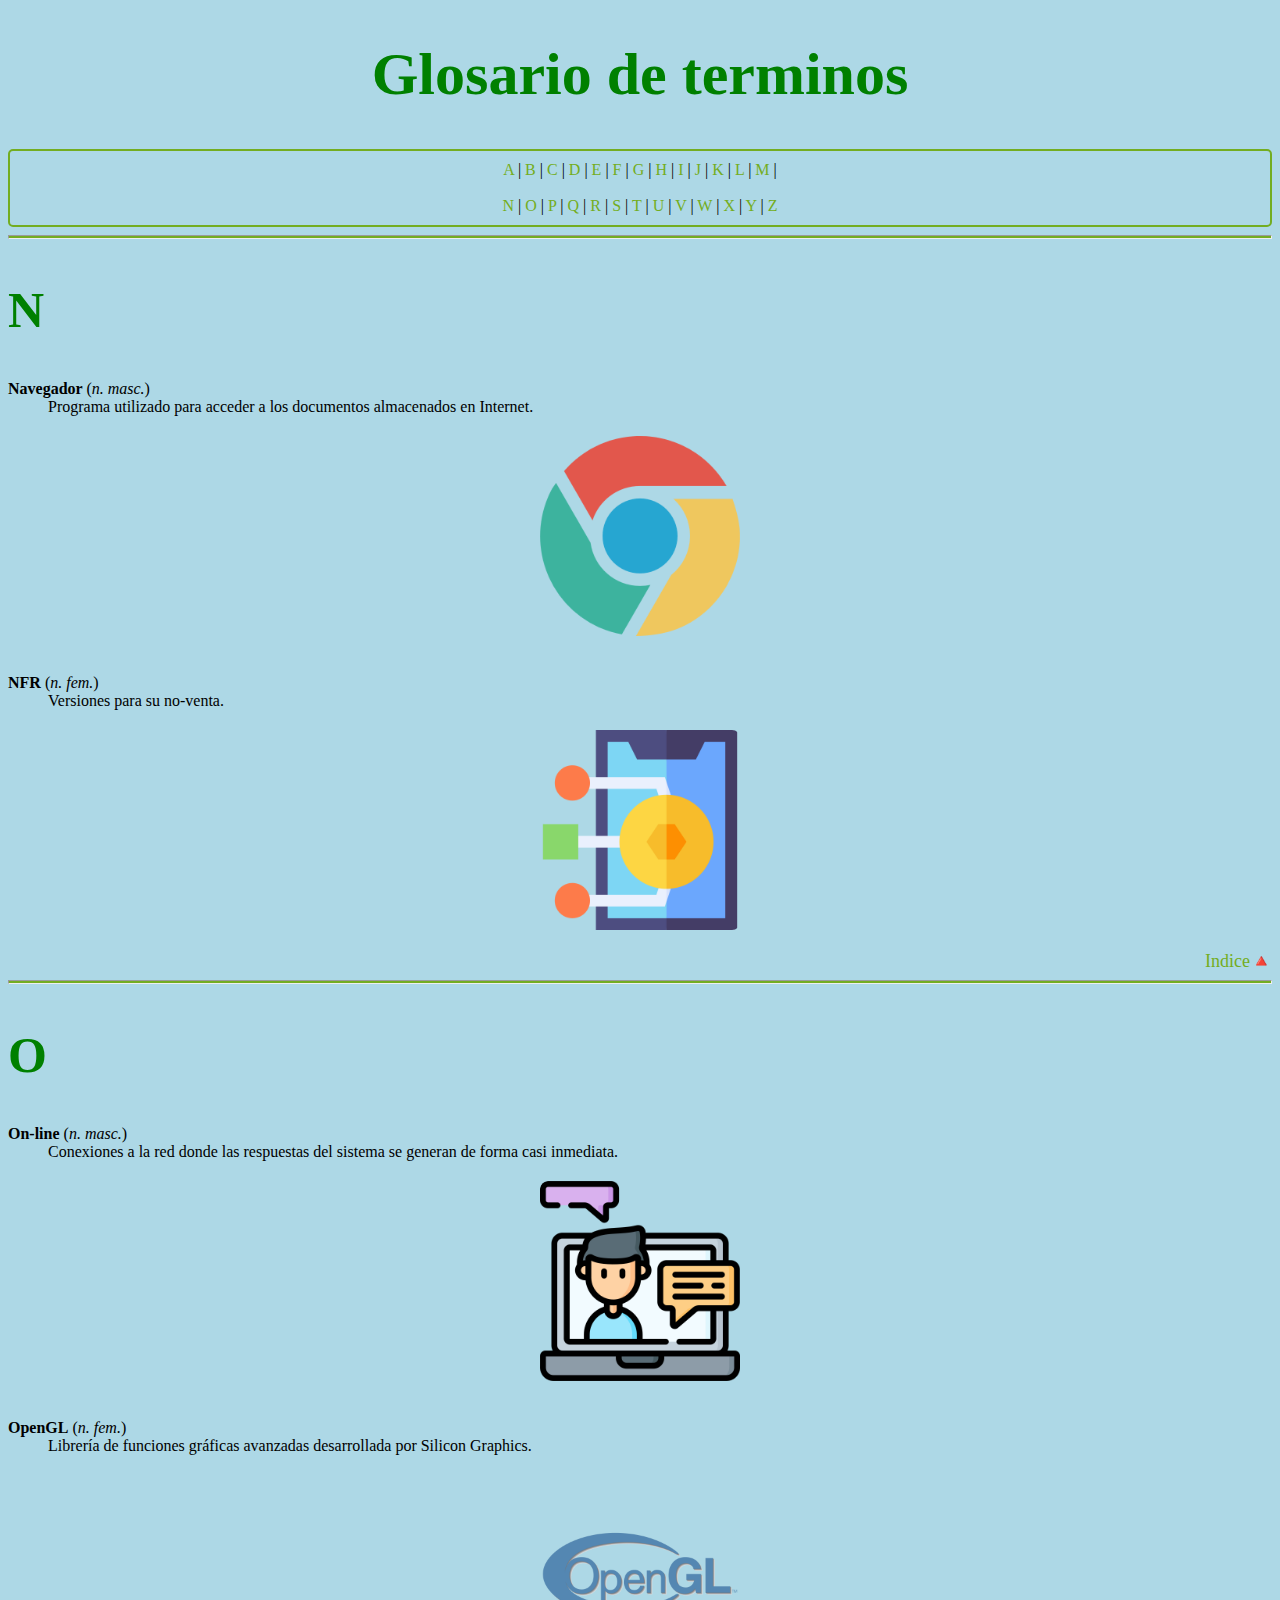
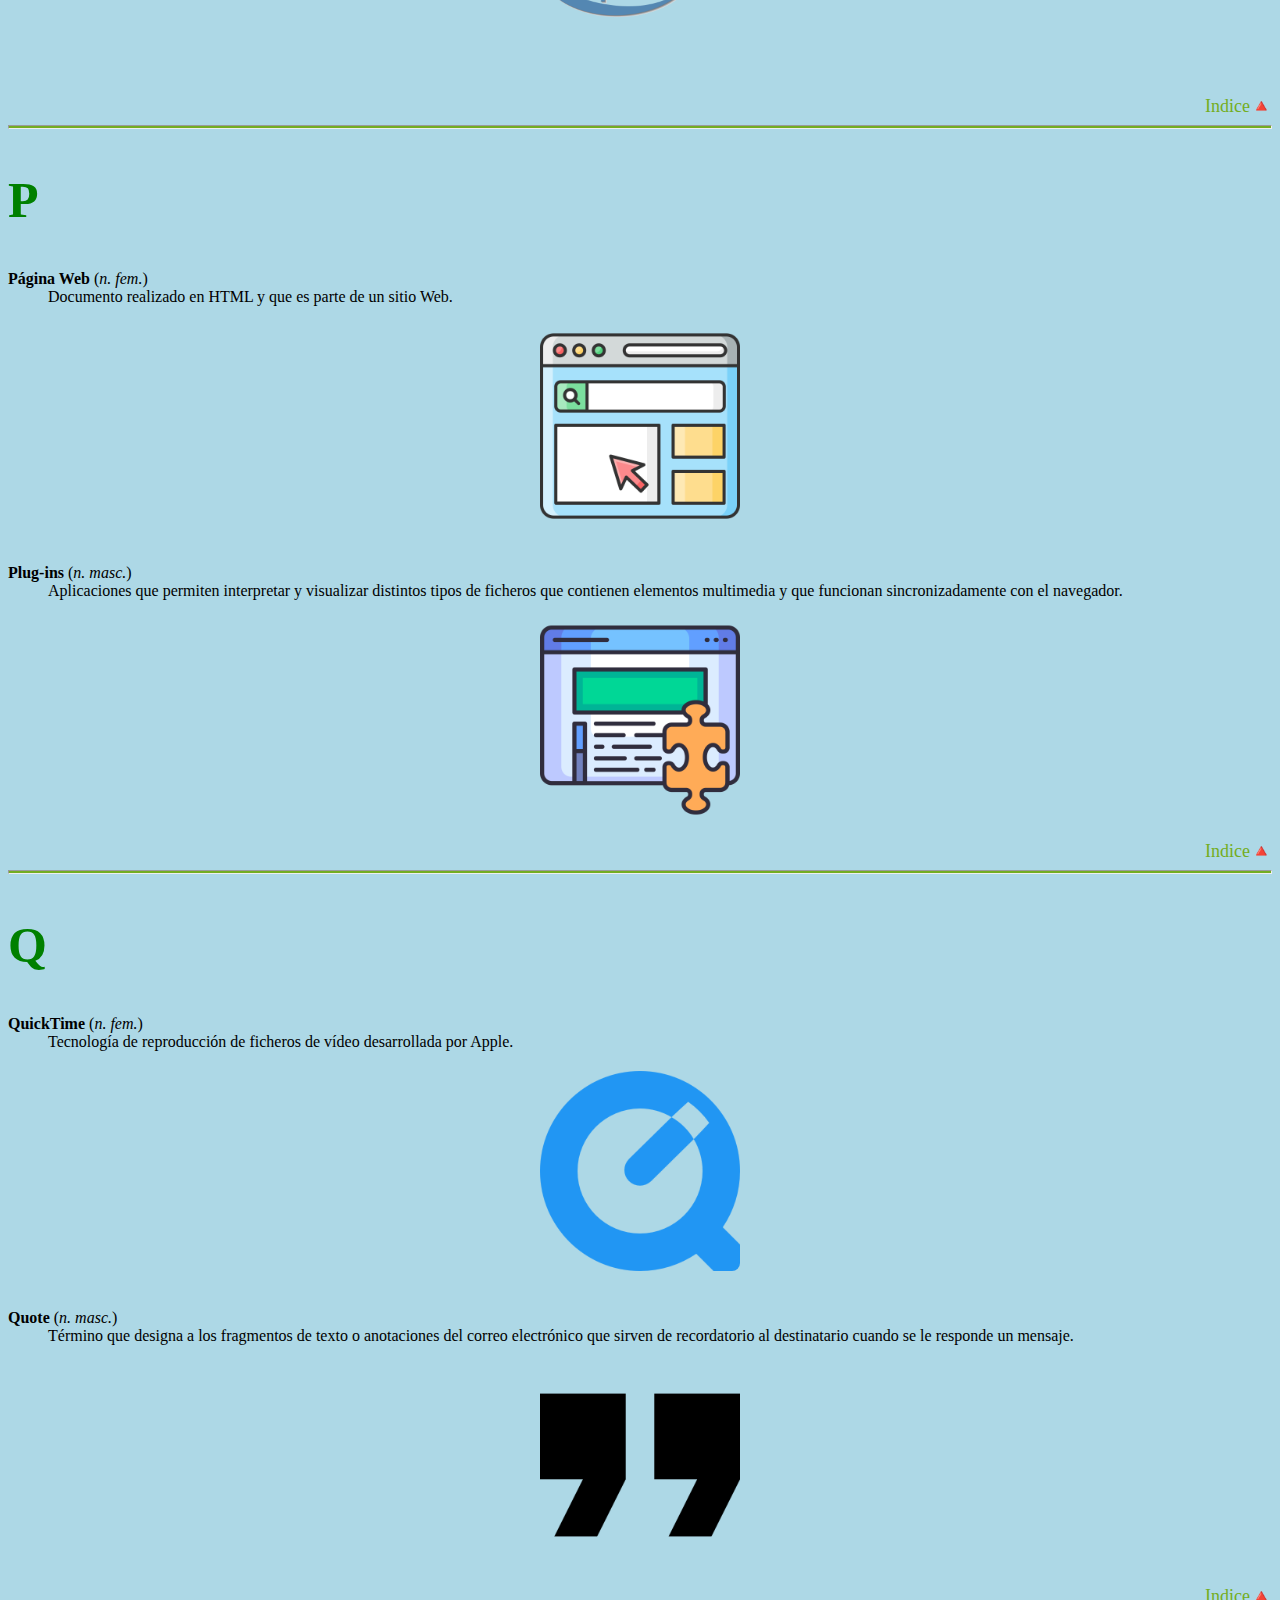
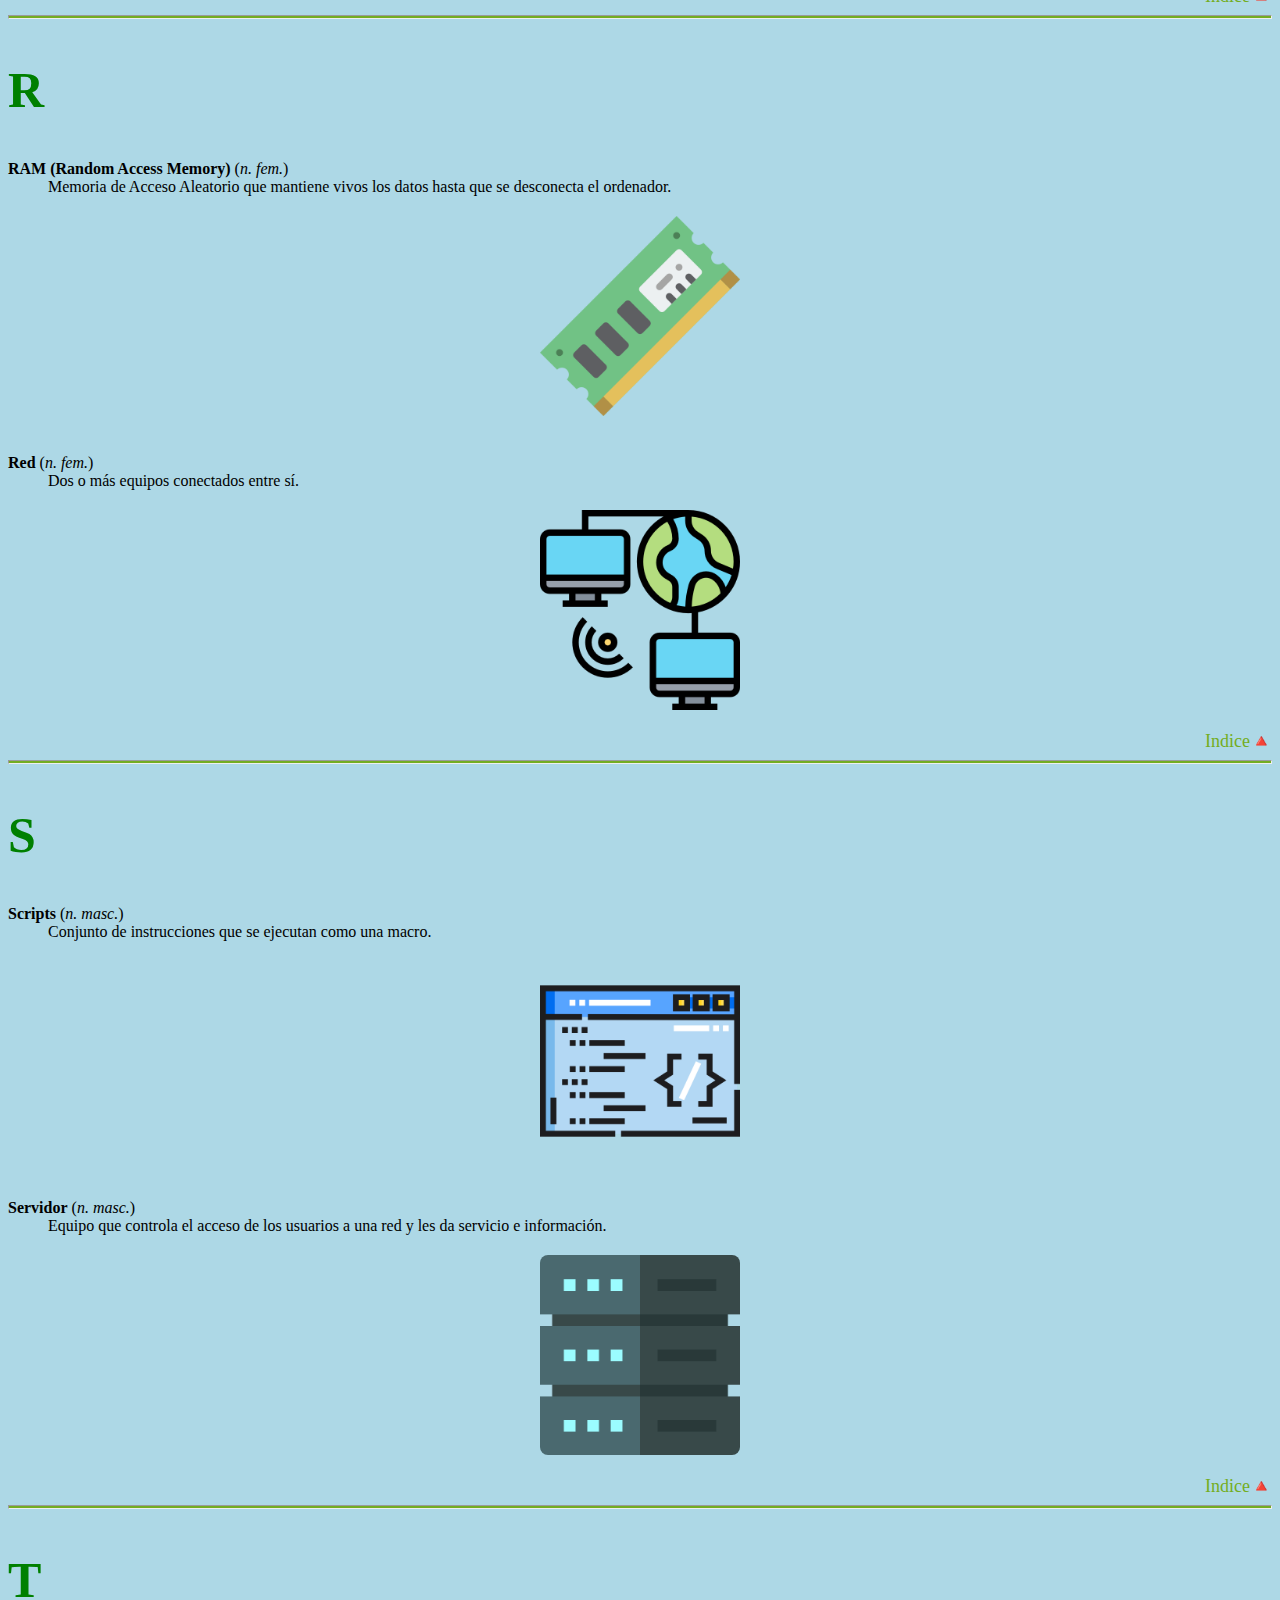
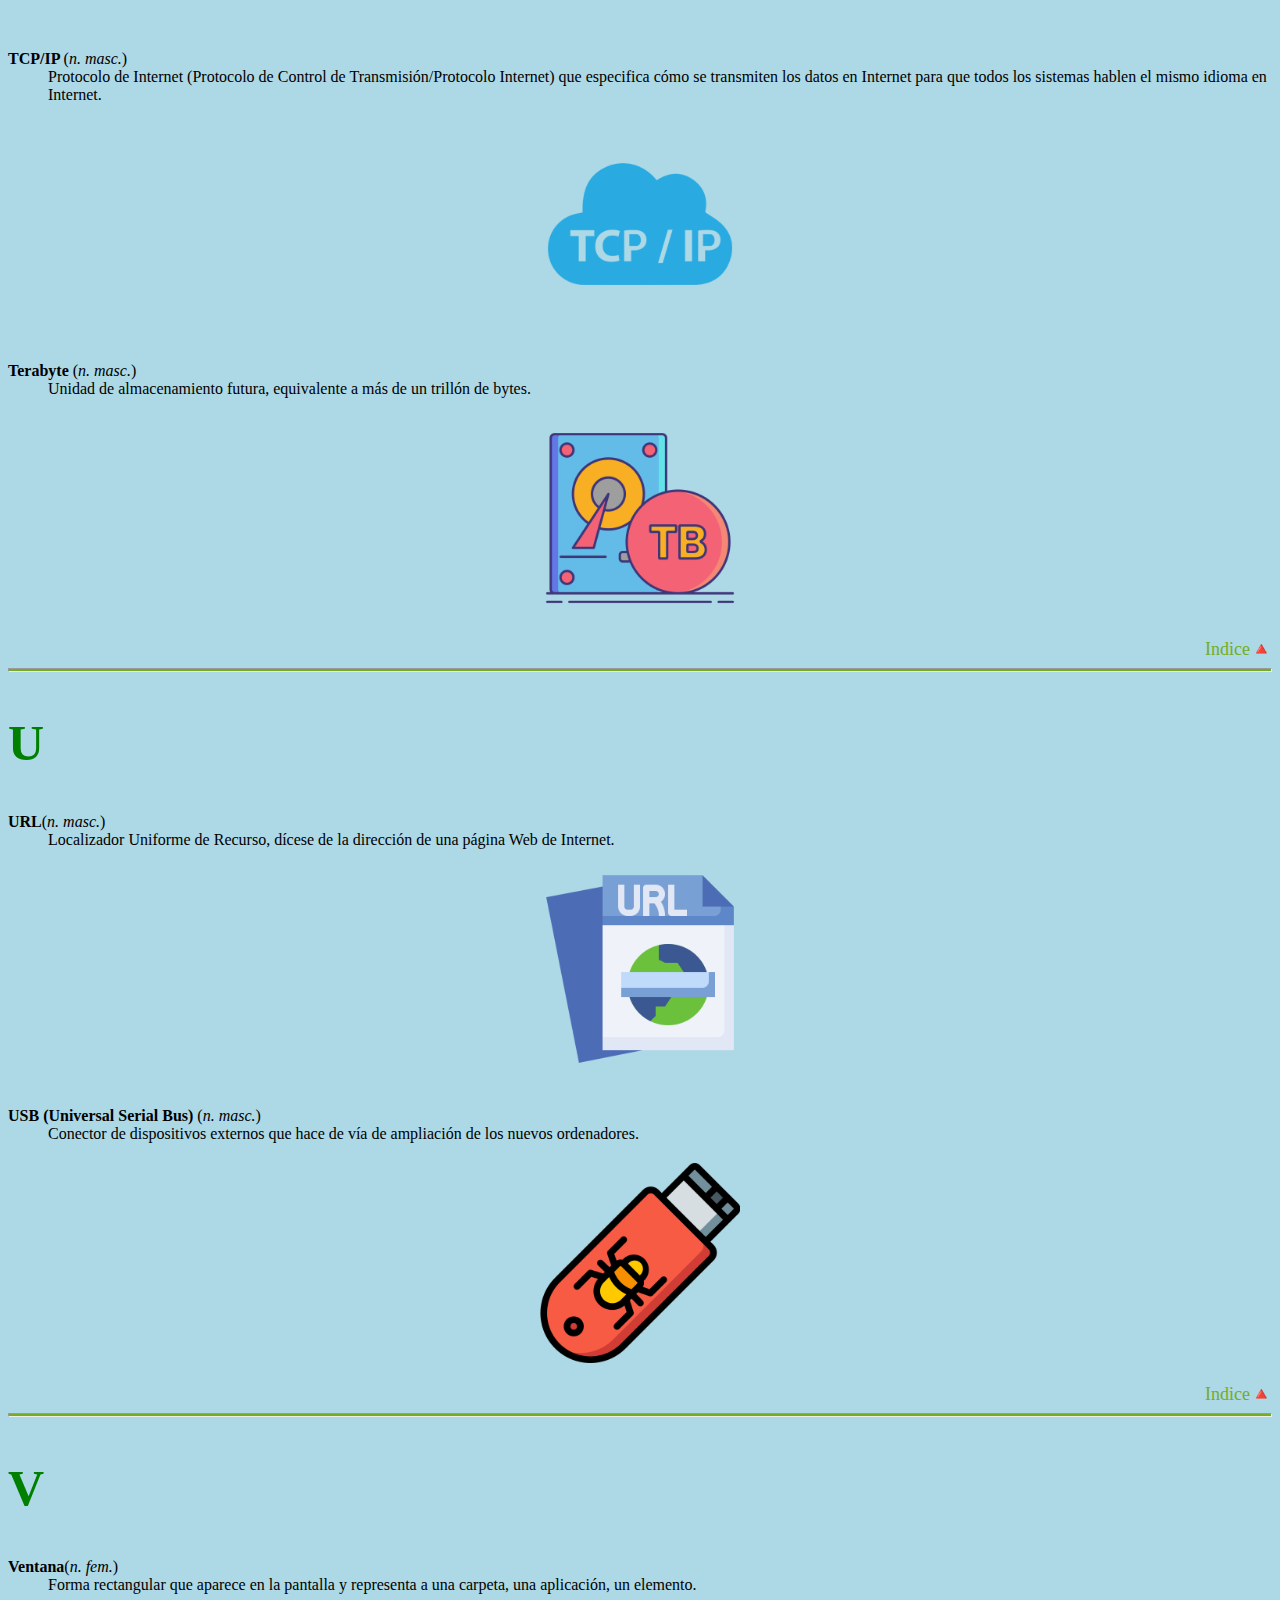
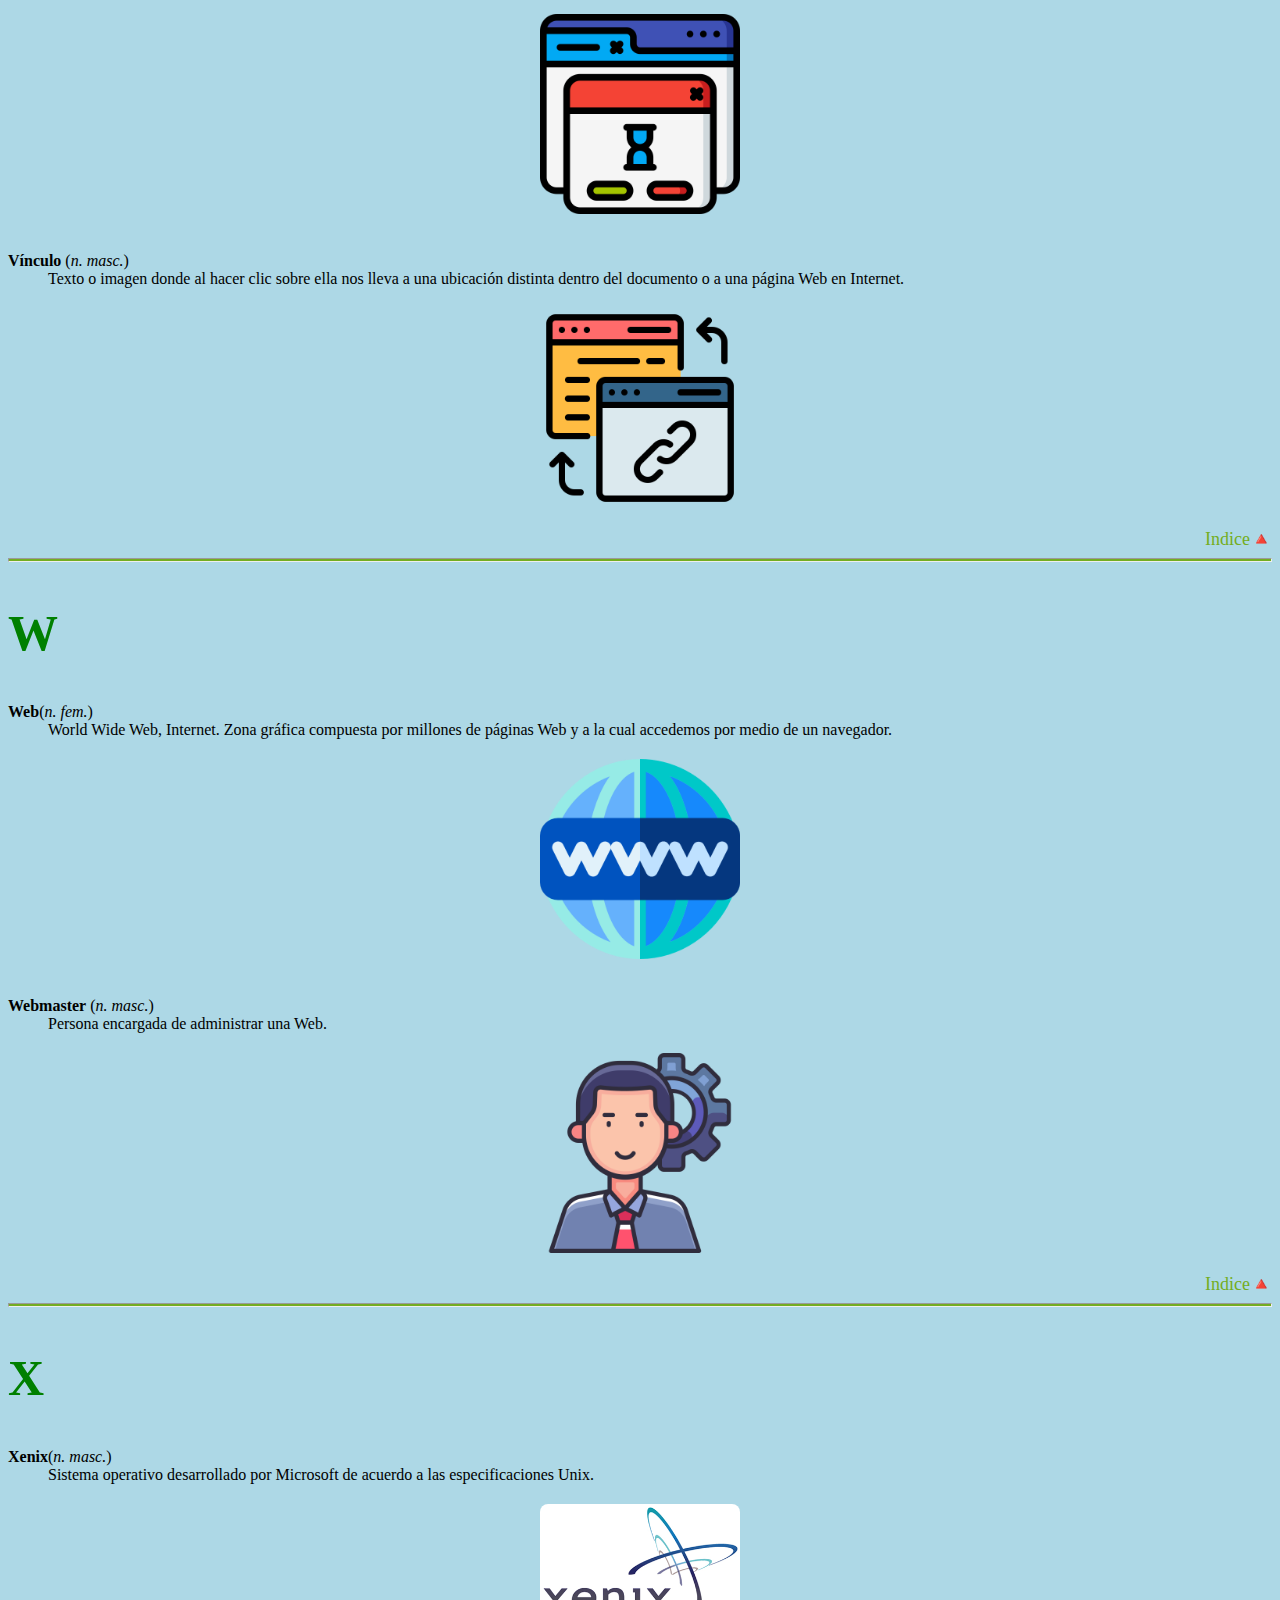
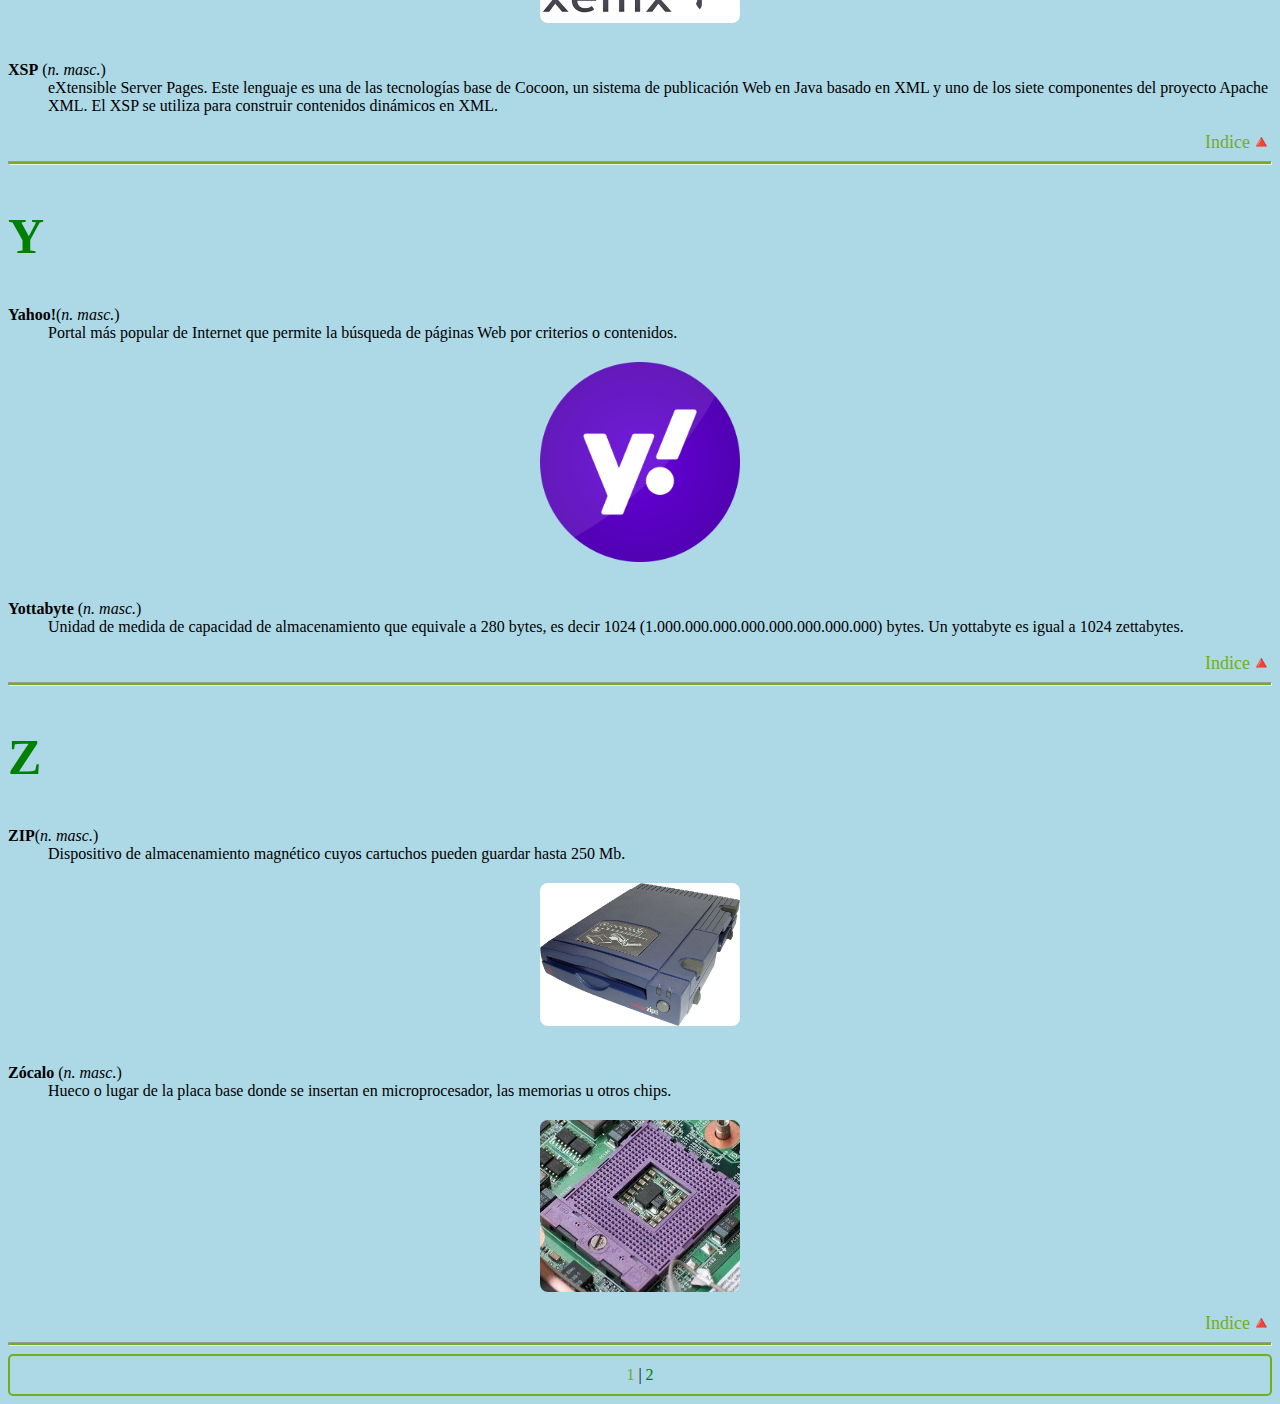
<file: n-z.html>
<!DOCTYPE html>
<html lang="es">

<head>
  <meta charset="UTF-8">
  <meta http-equiv="X-UA-Compatible" content="IE=edge">
  <meta name="viewport" content="width=device-width, initial-scale=1.0">
  <link rel="stylesheet" href="Estilos.css">
  <link rel="icon" type="image/x-icon" href="/Imagenes/favicon (2).ico">
  <title>Glosario N-Z</title>
</head>

<body>
  <h1 id="indice">
    <b>Glosario de terminos</b>
  </h1>
  <div class="indice">
    <a href="Index.html#A">A</a> |
    <a href="Index.html#B">B</a> |
    <a href="Index.html#C">C</a> |
    <a href="Index.html#D">D</a> |
    <a href="Index.html#E">E</a> |
    <a href="Index.html#F">F</a> |
    <a href="Index.html#G">G</a> |
    <a href="Index.html#H">H</a> |
    <a href="Index.html#I">I</a> |
    <a href="Index.html#J">J</a> |
    <a href="Index.html#K">K</a> |
    <a href="Index.html#L">L</a> |
    <a href="Index.html#M">M</a> |
    <BR></BR>
    <a href="#N">N</a> |
    <a href="#O">O</a> |
    <a href="#P">P</a> |
    <a href="#Q">Q</a> |
    <a href="#R">R</a> |
    <a href="#S">S</a> |
    <a href="#T">T</a> |
    <a href="#U">U</a> |
    <a href="#V">V</a> |
    <a href="#W">W</a> |
    <a href="#X">X</a> |
    <a href="#Y">Y</a> |
    <a href="#Z">Z</a>
  </div>
  <hr>
  <h2 id="N">
    N
  </h2>
  <dl>
    <dt> <b> Navegador </b>(<em>n. masc.</em>)</dt>
    <dd>Programa utilizado para acceder a los documentos almacenados en Internet.</dd>
    <img src="Imagenes/navegador.png" alt="Navegador">
    <br>
    <dt> <b>NFR</b> (<em>n. fem.</em>)</dt>
    <dd>Versiones para su no-venta.</dd>
    <img src="Imagenes/nfr.png" alt="NFR">
  </dl>
  <div class="volver"><a href="#indice">Indice🔺</a></div>
  <hr>
  <h2 id="O">
    O
  </h2>
  <dl>
    <dt> <b> On-line </b>(<em>n. masc.</em>)</dt>
    <dd>
      Conexiones a la red donde las respuestas del sistema se generan de forma casi inmediata.
    </dd>
    <img src="Imagenes/online.png" alt="On-line">
    <br>
    <dt> <b>OpenGL</b> (<em>n. fem.</em>)</dt>
    <dd>Librería de funciones gráficas avanzadas desarrollada por Silicon Graphics.</dd>
  </dl>
  <img src="Imagenes/opengl.png" alt="OpenGL">
  <div class="volver"><a href="#indice">Indice🔺</a></div>
  <hr>
  <h2 id="P">
    P
  </h2>
  <dl>
    <dt> <b> Página Web </b>(<em>n. fem.</em>)</dt>
    <dd>
      Documento realizado en HTML y que es parte de un sitio Web.
    </dd>
    <img src="Imagenes/pagina.png" alt="Página web">
    <br>
    <dt> <b>Plug-ins</b> (<em>n. masc.</em>)</dt>
    <dd>
      Aplicaciones que permiten interpretar y visualizar distintos tipos de ficheros que contienen elementos multimedia
      y que
      funcionan sincronizadamente con el navegador.
    </dd>
    <img src="Imagenes/plugins.png" alt="Plug-ins">
  </dl>
  <div class="volver"><a href="#indice">Indice🔺</a></div>
  <hr>
  <h2 id="Q">
    Q
  </h2>
  <dl>
    <dt> <b> QuickTime </b>(<em>n. fem.</em>)</dt>
    <dd>
      Tecnología de reproducción de ficheros de vídeo desarrollada por Apple.
    </dd>
    <img src="Imagenes/quicktime.png" alt="QuickTime">
    <br>
    <dt> <b>Quote</b> (<em>n. masc.</em>)</dt>
    <dd>
      Término que designa a los fragmentos de texto o anotaciones del correo electrónico que sirven de recordatorio al
      destinatario cuando se le responde un mensaje.
    </dd>
    <img src="Imagenes/quote.png" alt="Quote">
  </dl>
  <div class="volver"><a href="#indice">Indice🔺</a></div>
  <hr>
  <h2 id="R">
    R
  </h2>
  <dl>
    <dt> <b> RAM (Random Access Memory) </b>(<em>n. fem.</em>)</dt>
    <dd>
      Memoria de Acceso Aleatorio que mantiene vivos los datos hasta que se desconecta el ordenador.
    </dd>
    <img src="Imagenes/ram.png" alt="RAM">
    <br>
    <dt> <b>Red</b> (<em>n. fem.</em>)</dt>
    <dd>
      Dos o más equipos conectados entre sí.
    </dd>
    <img src="Imagenes/red.png" alt="Red">
  </dl>
  <div class="volver"><a href="#indice">Indice🔺</a></div>
  <hr>
  <h2 id="S">
    S
  </h2>
  <dl>
    <dt> <b> Scripts </b>(<em>n. masc.</em>)</dt>
    <dd>
      Conjunto de instrucciones que se ejecutan como una macro.
    </dd>
    <img src="Imagenes/script.png" alt="Scripts">
    <br>
    <dt> <b>Servidor</b> (<em>n. masc.</em>)</dt>
    <dd>
      Equipo que controla el acceso de los usuarios a una red y les da servicio e información.
    </dd>
    <img src="Imagenes/servidor.png" alt="Servidor">
  </dl>
  <div class="volver"><a href="#indice">Indice🔺</a></div>
  <hr>
  <h2 id="T">
    T
  </h2>
  <dl>
    <dt> <b> TCP/IP </b>(<em>n. masc.</em>)</dt>
    <dd>
      Protocolo de Internet (Protocolo de Control de Transmisión/Protocolo Internet) que especifica cómo se transmiten
      los
      datos en Internet para que todos los sistemas hablen el mismo idioma en Internet.
    </dd>
    <img src="Imagenes/tcp.png" alt="TCP/IP">
    <br>
    <dt> <b>Terabyte</b> (<em>n. masc.</em>)</dt>
    <dd>
      Unidad de almacenamiento futura, equivalente a más de un trillón de bytes.
    </dd>
    <img src="Imagenes/tb.png" alt="Terabyte">
  </dl>
  <div class="volver"><a href="#indice">Indice🔺</a></div>
  <hr>
  <h2 id="U">
    U
  </h2>
  <dl>
    <dt> <b> URL</b>(<em>n. masc.</em>)</dt>
    <dd>
      Localizador Uniforme de Recurso, dícese de la dirección de una página Web de Internet.
    </dd>
    <img src="Imagenes/url.png" alt="URL">
    <br>
    <dt> <b>USB (Universal Serial Bus)</b> (<em>n. masc.</em>)</dt>
    <dd>
      Conector de dispositivos externos que hace de vía de ampliación de los nuevos ordenadores.
    </dd>
    <img src="Imagenes/usb.png" alt="USB">
  </dl>
  <div class="volver"><a href="#indice">Indice🔺</a></div>
  <hr>
  <h2 id="V">
    V
  </h2>
  <dl>
    <dt> <b> Ventana</b>(<em>n. fem.</em>)</dt>
    <dd>
      Forma rectangular que aparece en la pantalla y representa a una carpeta, una aplicación, un elemento.
    </dd>
    <img src="Imagenes/ventana.png" alt="Ventana">
    <br>
    <dt> <b>Vínculo</b> (<em>n. masc.</em>)</dt>
    <dd>
      Texto o imagen donde al hacer clic sobre ella nos lleva a una ubicación distinta dentro del documento o a una
      página Web
      en Internet.
    </dd>
    <img src="Imagenes/vinculo.png" alt="Vínculo">
  </dl>
  <div class="volver"><a href="#indice">Indice🔺</a></div>
  <hr>
  <h2 id="W">
    W
  </h2>
  <dl>
    <dt> <b> Web</b>(<em>n. fem.</em>)</dt>
    <dd>
      World Wide Web, Internet. Zona gráfica compuesta por millones de páginas Web y a la cual accedemos por medio de un
      navegador.
    </dd>
    <img src="Imagenes/web.png" alt="web">
    <br>
    <dt> <b>Webmaster</b> (<em>n. masc.</em>)</dt>
    <dd>
      Persona encargada de administrar una Web.
    </dd>
    <img src="Imagenes/webmaster.png" alt="Webmaster">
  </dl>
  <div class="volver"><a href="#indice">Indice🔺</a></div>
  <hr>
  <h2 id="X">
    X
  </h2>
  <dl>
    <dt> <b> Xenix</b>(<em>n. masc.</em>)</dt>
    <dd>
      Sistema operativo desarrollado por Microsoft de acuerdo a las especificaciones Unix.
    </dd>
    <img src="Imagenes/xenix.webp" alt="Xenix">
    <br>
    <dt> <b>XSP</b> (<em>n. masc.</em>)</dt>
    <dd>
      eXtensible Server Pages. Este lenguaje es una de las tecnologías base de Cocoon, un sistema de publicación Web en
      Java
      basado en XML y uno de los siete componentes del proyecto Apache XML. El XSP se utiliza para construir contenidos
      dinámicos en XML.
    </dd>
  </dl>
  <div class="volver"><a href="#indice">Indice🔺</a></div>
  <hr>
  <h2 id="Y">
    Y
  </h2>
  <dl>
    <dt> <b> Yahoo!</b>(<em>n. masc.</em>)</dt>
    <dd>
      Portal más popular de Internet que permite la búsqueda de páginas Web por criterios o contenidos.
    </dd>
    <img src="Imagenes/yahoo.png" alt="Yahoo">
    <br>
    <dt> <b>Yottabyte</b> (<em>n. masc.</em>)</dt>
    <dd>
      Unidad de medida de capacidad de almacenamiento que equivale a 280 bytes, es decir 1024
      (1.000.000.000.000.000.000.000.000) bytes. Un yottabyte es igual a 1024 zettabytes.
    </dd>
  </dl>
  <div class="volver"><a href="#indice">Indice🔺</a></div>
  <hr>
  <h2 id="Z">
    Z
  </h2>
  <dl>
    <dt> <b> ZIP</b>(<em>n. masc.</em>)</dt>
    <dd>
      Dispositivo de almacenamiento magnético cuyos cartuchos pueden guardar hasta 250 Mb.
    </dd>
    <img src="Imagenes/zip.jpg" alt="ZIP">
    <br>
    <dt> <b>Zócalo</b> (<em>n. masc.</em>)</dt>
    <dd>
      Hueco o lugar de la placa base donde se insertan en microprocesador, las memorias u otros chips.
    </dd>
    <img src="Imagenes/zocalo.jpg" alt="Zócalo">
  </dl>
  <div class="volver"><a href="#indice">Indice🔺</a></div>
  <hr>
  <div class="indice">
    <a href="Index.html">1</a> |
    <a href="">2</a>
  </div>
</body>

</html>
</file>
<file: Estilos.css>
body {
  background-color: lightblue;
}
h1 {
  text-align: center;
  color: green;
  font-size: 60px;
}
h2 {
  color: green;
  font-size: 50px;
}
.indice {
  text-align: center;
  border: 2px solid #73ad21;
  border-radius: 5px;
  padding: 10px;
}
.volver {
  text-align: right;
  font-size: 18px;
}
hr {
  background-color: #73ad21;
  height: 2px;
}
a:link {
  color: #73ad21;
  text-decoration: none;
}
a:visited {
  color: green;
  text-decoration: none;
}
a:active {
  color: blue;
}
img {
  border-radius: 8px;
  display: block;
  margin-left: auto;
  margin-right: auto;
  margin-top: 20px;
  margin-bottom: 20px;
  width: 200px;
}
</file>
